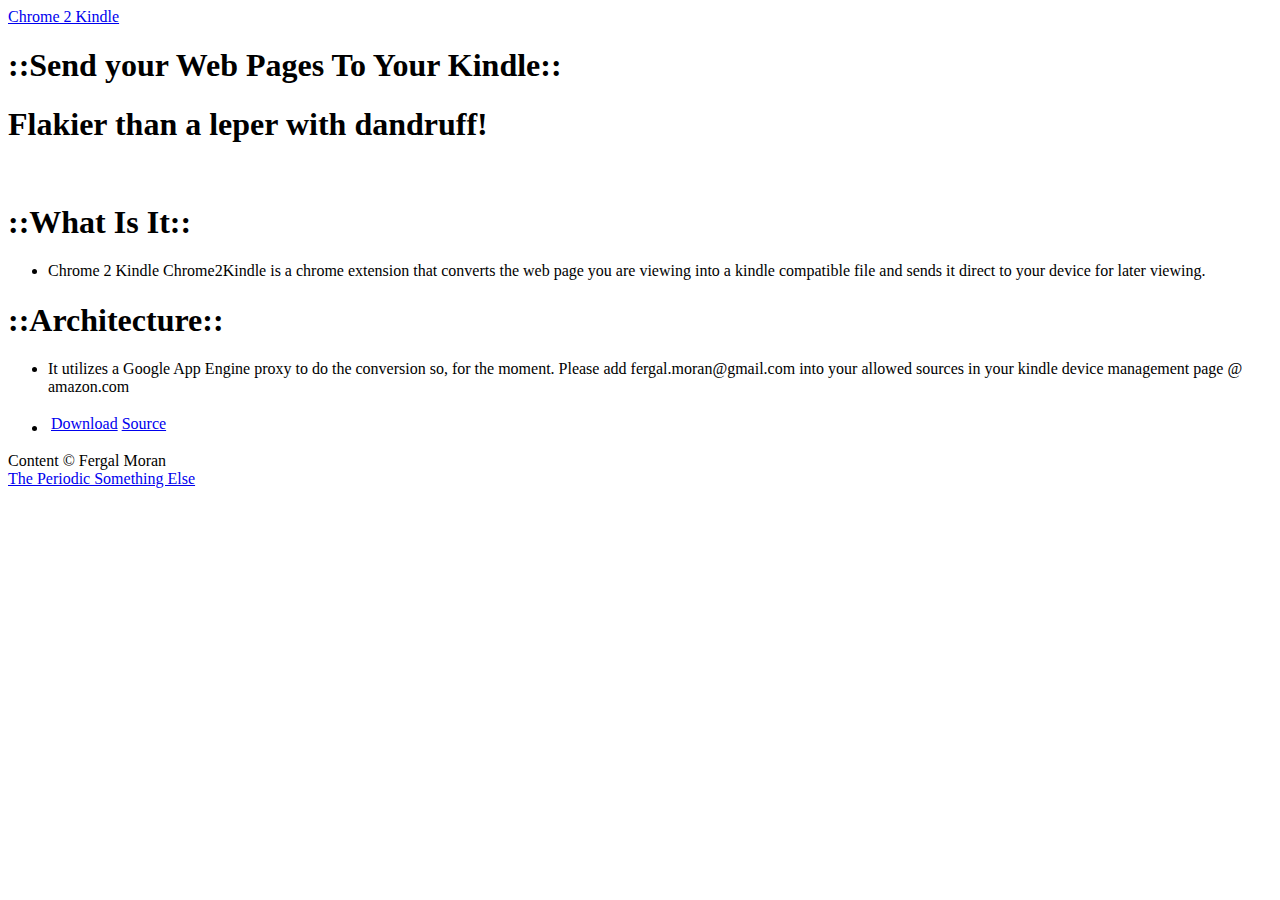
<file: server/site/index.html>
﻿<!DOCTYPE html PUBLIC "-//W3C//DTD XHTML 1.0 Strict//EN" "http://www.w3.org/TR/xhtml1/DTD/xhtml1-strict.dtd">
<html dir="ltr" lang="en-US" xmlns="http://www.w3.org/1999/xhtml">

<head profile="http://gmpg.org/xfn/11">
    <title>Chrome 2 Kindle | ::Send your Web Pages To You Kindle::</title>
    <meta content="text/html; charset=UTF-8" http-equiv="Content-Type" />
    <meta content="index,follow" name="robots" />
    <link href="http://www.fergalmoran.com/" rel="canonical" />
    <link href="http://www.fergalmoran.com/wp-content/themes/byefield/style.css" rel="stylesheet" type="text/css" />
</head>

<body class="home">

<div id="header">
	<div id="branding">
		<div id="blog-title">
			<span>
			<a href="http://www.fergalmoran.com/" rel="home" title="Chrome2Kindle">
			Chrome 2 Kindle</a></span></div>
		<h1 id="blog-description">::Send your Web Pages To Your Kindle::</h1>
	</div>
</div>
<div id="main">
	<div id="container">
		<div id="content">
			<div class="page type-page hentry category-general">
				<h1 class="entry-title">Flakier than a leper with dandruff!</h1>
				<br />
				<div class="entry-content">
					<h1>::What Is It::</h1>
					<ul>
						<li>Chrome 2 Kindle Chrome2Kindle is a chrome extension 
						that converts the web page you are viewing into a kindle 
						compatible file and sends it direct to your device for later 
						viewing.</li>
					</ul>
					<h1>::Architecture::</h1>
					<ul>
						<li>It utilizes a Google App Engine proxy to do the conversion 
						so, for the moment. Please add fergal.moran@gmail.com into 
						your allowed sources in your kindle device management page 
						@ amazon.com</li>
					</ul>
					<div class="menu">
						<ul class="sf-menu">
							<li class="page_item page-item-104">
                                <table>
                                    <tr>
                                        <td>
                                            <a href="https://chrome.google.com/extensions/detail/mlpfngejhfcfblgahoeafeeljeaoggjh">
                                                Download
                                            </a>
                                        </td>
                                        <td>
                                            <a href="http://github.com/fergalmoran/Chrome2Kindle">Source</a>
                                        </td>
                                    </tr>
                                </table>
							</li>
						</ul>
					</div>
				</div>
			</div>
		</div>
	</div>
</div>
<div id="footer">
	<div id="siteinfo">
		<div id="footer-content">
			<div id="copy">
				Content © Fergal Moran </div>
			<div id="credits">
				
				<a href="http://www.fergalmoran.com/" rel="generator">The Periodic Something Else</a>
		</div>
	</div>
</div>

</body>

</html>
</file>
